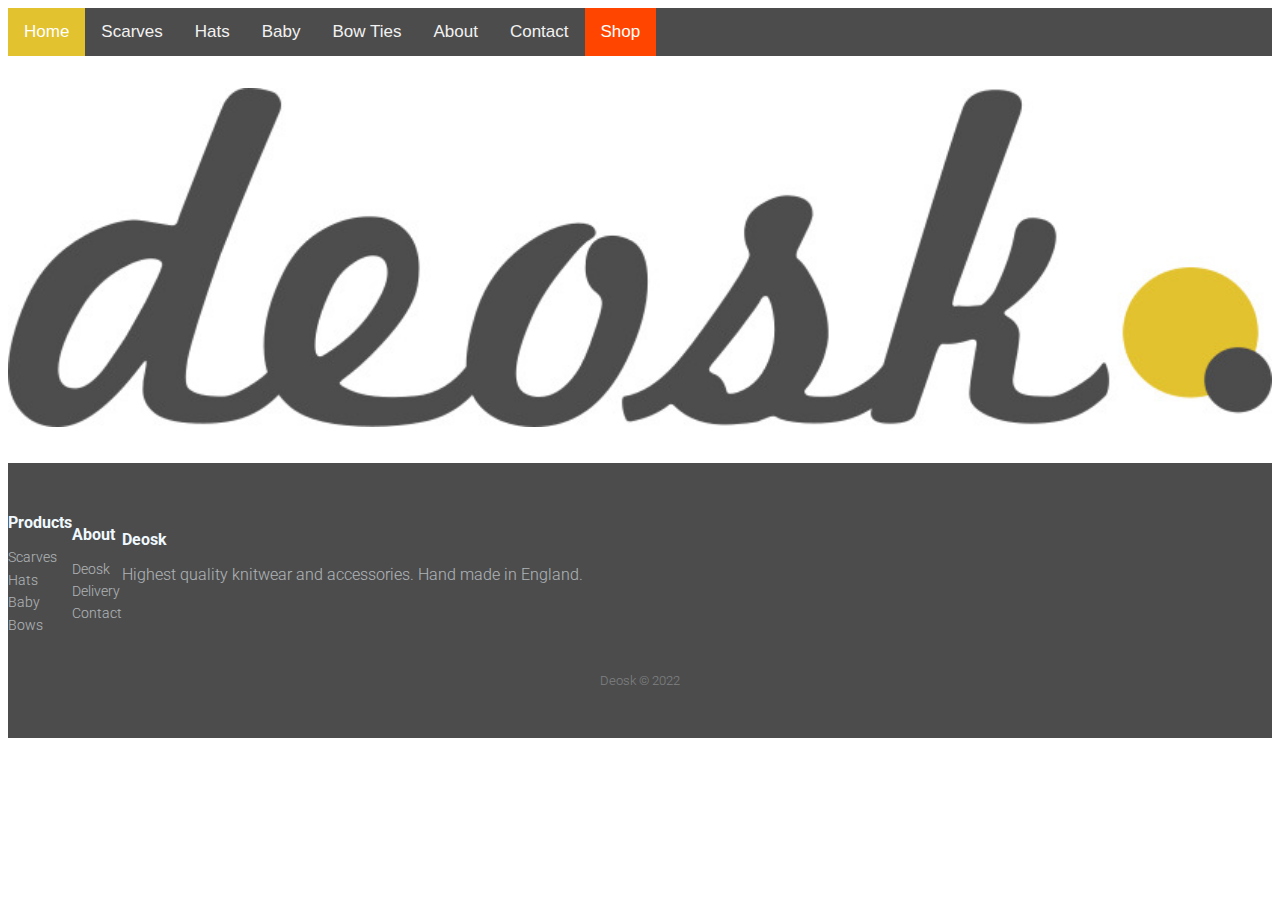
<file: index.html>
<!DOCTYPE html>
<html>
<head>
  <title>Deosk</title>
  <meta charset="utf-8"/>
  <link rel="stylesheet" href="https://maxcdn.bootstrapcdn.com/bootstrap/3.3.6/css/bootstrap.min.css" integrity="sha384-1q8mTJOASx8j1Au+a5WDVnPi2lkFfwwEAa8hDDdjZlpLegxhjVME1fgjWPGmkzs7" crossorigin="anonymous">
  <link href='https://fonts.googleapis.com/css?family=Roboto:300,400,700' rel='stylesheet' type='text/css'>
  <link rel="stylesheet" href="https://cdnjs.cloudflare.com/ajax/libs/font-awesome/4.7.0/css/font-awesome.min.css">
  <link rel="stylesheet" type="text/css" href="css/main.css">
  <script src="https://ajax.googleapis.com/ajax/libs/jquery/3.5.1/jquery.min.js"></script>
  <script src="https://maxcdn.bootstrapcdn.com/bootstrap/3.4.1/js/bootstrap.min.js"></script>
</head>
<body>
  <div class="topnav" id="myTopnav">
    <a href="index.html" class="active">Home</a>
    <a href="scarves.html">Scarves</a>
    <a href="hats.html">Hats</a>
    <a href="#baby">Baby</a>
    <a href="#bows">Bow Ties</a>
    <a href="#about">About</a>
    <a href="#contact">Contact</a>
    <a href="https://www.etsy.com/uk/shop/deosk" target="_blank" class="external">Shop</a>
    <a href="javascript:void(0);" class="icon" onclick="myFunction()">
      <i class="fa fa-bars"></i>
    </a>
  </div>
  <section class="container">
    <div class="row">
      <figure class="col-sm-12">
        <img src="img/logo/400dpiLogoCropped.jpg" style="width:100%;height:100%;"/>
      </figure>
    </div>
  </section>
  <div class="footer-dark">
    <footer>
        <div class="container">
            <div class="row">
              <div class="col-sm-6 col-md-3 item">
                  <h3>Products</h3>
                  <ul>
                      <li><a href="#">Scarves</a></li>
                      <li><a href="#">Hats</a></li>
                      <li><a href="#">Baby</a></li>
                      <li><a href="#">Bows</a></li>
                  </ul>
              </div>
              <div class="col-sm-6 col-md-3 item">
                  <h3>About</h3>
                  <ul>
                      <li><a href="#">Deosk</a></li>
                      <li><a href="#">Delivery</a></li>
                      <li><a href="#">Contact</a></li>
                      <li><a href=""> </a></li>
                  </ul>
              </div>
              <div class="col-md-6 item text">
                  <h3>Deosk</h3>
                  <p>Highest quality knitwear and accessories.  Hand made in England.</p>
              </div>
            </div>
            <p class="copyright">Deosk © 2022</p>
        </div>
    </footer>
</div>
  
<script src="js/navbar.js"></script>
</body>
</html>
</file>
<file: css/main.css>
body {
  font-family: 'Roboto', sans-serif;
  font-weight: 300;
}

header {
  padding: 20px 0;
}

header .row,
footer .row {
  display: flex;
  align-items: center;
}

header h1 {
  font-weight: 700;
  margin: 0;
}

/* Add a black background color to the top navigation */
.topnav {
  background-color: #4c4c4cff;
  overflow: hidden;
  margin-bottom: 32px;
}

/* Style the links inside the navigation bar */
.topnav a {
  float: left;
  display: block;
  color: #f2f2f2;
  text-align: center;
  padding: 14px 16px;
  text-decoration: none;
  font-size: 17px;
  font-family: Verdana, Geneva, Tahoma, sans-serif;
}

/* Change the color of links on hover */
.topnav a:hover {
  background-color: #ddd;
  color: black;
}

/* Add an active class to highlight the current page */
.topnav a.active {
  background-color: #e2c22fff;
  color: white;
}

.topnav a.external {
  background-color: orangered;
  color: white;
}

/* Hide the link that should open and close the topnav on small screens */
.topnav .icon {
  display: none;
}

header p {
  padding: 0 20px;
  margin: 0;
}

.jumbotron {
  display: flex;
  align-items: center;
  background-image: url("../img/logo/400dpiLogoCropped.jpg");
  background-size: cover;
  color: #ffffff;
  height: 500px;
  text-shadow: 0.25px 0.25px 0.25px #000000;
}

.jumbotron h2 {
  font-size: 60px;
  font-weight: 700;
  margin: 0;
  color: #708090;
}

.jumbotron h3 {
  margin: 0 0 20px;
  color: #708090;
}

section .row img {
  width: 100%;
}

.col-md-6 {
  margin: 0 0 30px;
}

.col-sm-4 {
  padding-bottom: 30px;
}

.col-sm-12 {
  margin: 0 0 30px;
}

.thumb {
  transition: .5s ease;
  backface-visibility: hidden;
}

.product-summary {
  color:#000000;
  font-size: 14px;
  font-family: Verdana, Geneva, Tahoma, sans-serif;
  font-weight: bolder;
}

.product-summary:hover {
  text-decoration: underline;
}

.product-description {
  color: #4c4c4cff;
  font-size: 24px;
  font-family: Verdana, sans-serif;
  position: absolute;
  top: 50%;
  left: 50%;
  -webkit-transform: translate(-50%, -50%);
  -ms-transform: translate(-50%, -50%);
  transform: translate(-50%, -50%);
  text-align: left;
}

.product-title {
  font-size: 24px;
}

.footer-dark {
  padding:50px 0;
  margin-top: 32px;
  color:#f0f9ff;
  background-color: #4c4c4cff;
}

.footer-dark h3 {
  margin-top:0;
  margin-bottom:12px;
  font-weight:bold;
  font-size:16px;
}

.footer-dark ul {
  padding:0;
  list-style:none;
  line-height:1.6;
  font-size:14px;
  margin-bottom:0;
}

.footer-dark ul a {
  color:inherit;
  text-decoration:none;
  opacity:0.6;
}

.footer-dark ul a:hover {
  opacity:0.8;
}

@media (max-width:767px) {
  .footer-dark .item:not(.social) {
    text-align:center;
    padding-bottom:20px;
  }
}

.footer-dark .item.text {
  margin-bottom:36px;
}

@media (max-width:767px) {
  .footer-dark .item.text {
    margin-bottom:0;
  }
}

.footer-dark .item.text p {
  opacity:0.6;
  margin-bottom:0;
}

.footer-dark .copyright {
  text-align:center;
  padding-top:24px;
  opacity:0.3;
  font-size:13px;
  margin-bottom:0;
}

/* When the screen is less than 600 pixels wide, hide all links, except for the first one ("Home"). Show the link that contains should open and close the topnav (.icon) */
@media screen and (max-width: 600px) {
  .topnav a:not(:first-child) {display: none;}
  .topnav a.icon {
    float: right;
    display: block;
  }
}

/* The "responsive" class is added to the topnav with JavaScript when the user clicks on the icon. This class makes the topnav look good on small screens (display the links vertically instead of horizontally) */
@media screen and (max-width: 600px) {
  .topnav.responsive {position: relative;}
  .topnav.responsive a.icon {
    position: absolute;
    right: 0;
    top: 0;
  }
  .topnav.responsive a {
    float: none;
    display: block;
    text-align: left;
  }
}
</file>
